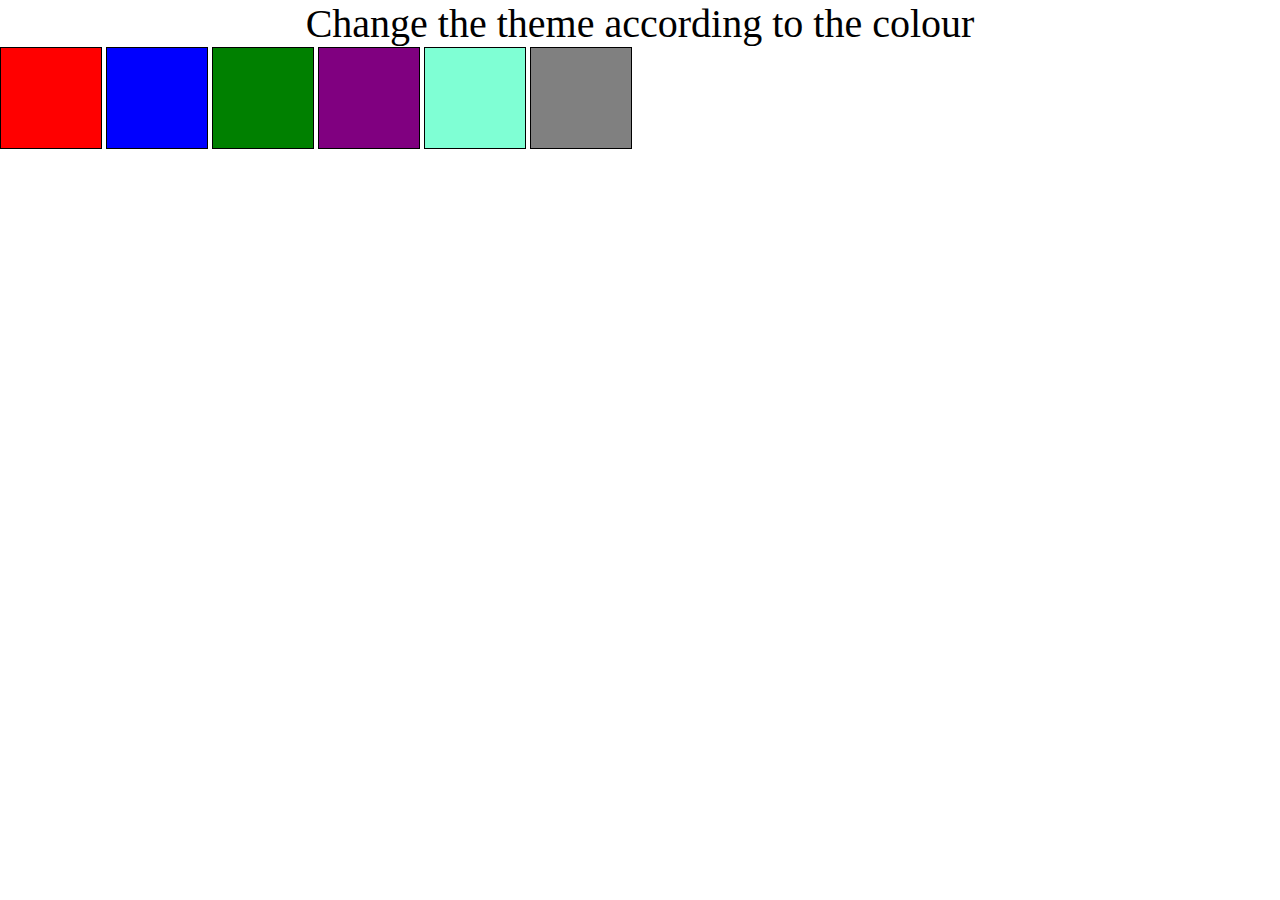
<file: project1/index.html>
<!DOCTYPE html>
<html lang="en">
  <head>
    <meta charset="UTF-8" />
    <meta name="viewport" content="width=device-width, initial-scale=1.0" />
    <title>Document</title>
    <link rel="stylesheet" href="style.css" />
  </head>
  <body>
    <div class="header">
      <p>Change the theme according to the colour</p>
    </div>
    <div class="selector">
      <span class="button" id="red" style="background-color:red ;"></span>
      <span class="button" id="blue" style="background-color:blue ;"></span>
      <span class="button" id="green" style="background-color:green ;"></span>
      <span class="button" id="purple" style="background-color:purple ;"></span>
      <span class="button" id="aquamarine" style="background-color:aquamarine ;"></span>
      <span class="button" id="grey" style="background-color:grey ;"></span>
    </div>
  </body>
  <script src="index.js"></script>
</html>
</file>
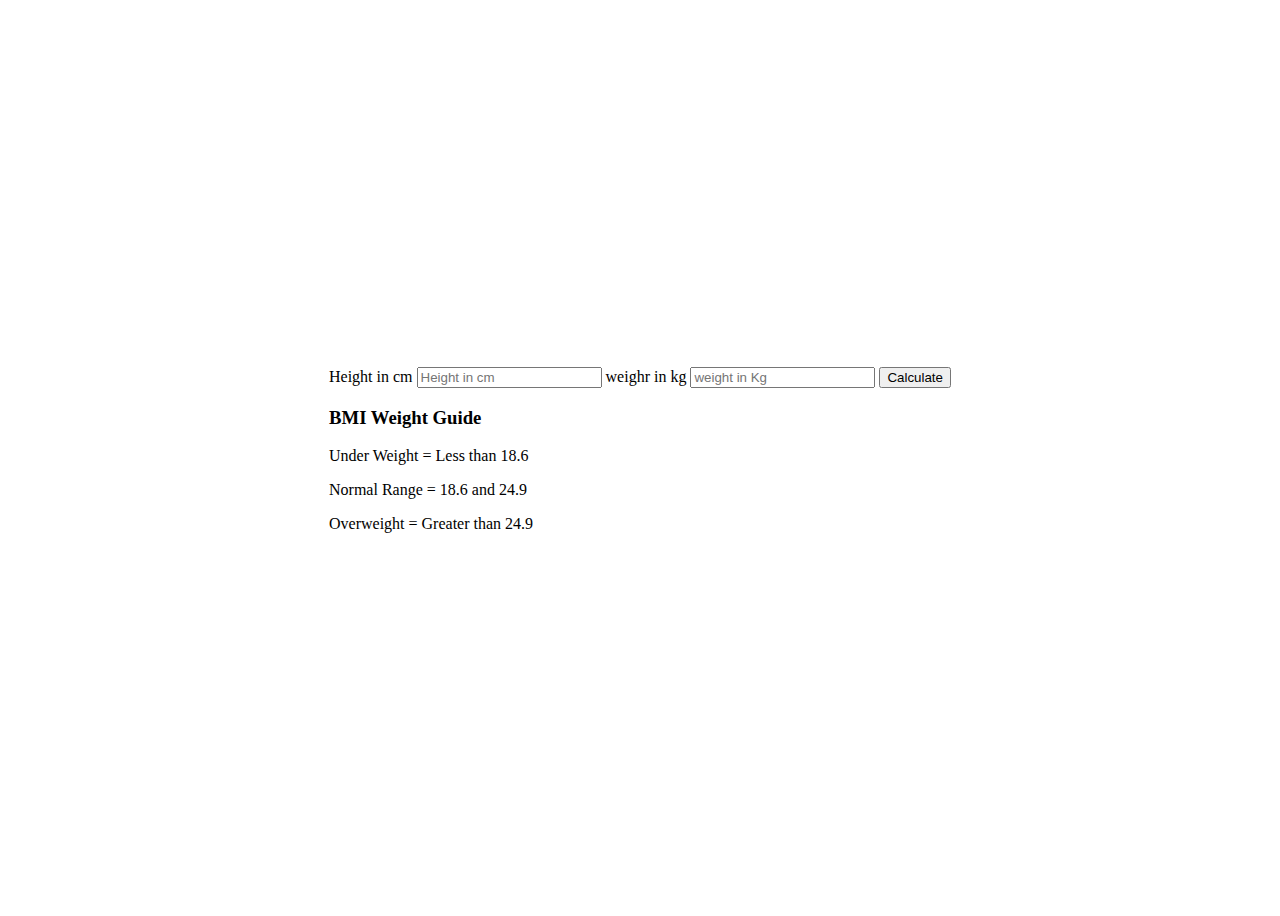
<file: Project2/index.html>
<!DOCTYPE html>
<html lang="en">
  <head>
    <meta charset="UTF-8" />
    <meta name="viewport" content="width=device-width, initial-scale=1.0" />
    <title>Document</title>
    <link rel="stylesheet" href="style.css" />
  </head>
  <body>
    <form action="">
      <label for="#height">Height in cm</label> 
      <input type="number" name="" id="height" placeholder="Height in cm" />
      <label for="#weighr">weighr in kg</label> 
      <input type="number" name="" id="weight" placeholder="weight in Kg" />
      <button type="submit">Calculate</button>
      <div id="results"></div>
      <div id="weight-guide">
        <h3>BMI Weight Guide</h3>
        <p>Under Weight = Less than 18.6</p>
        <p>Normal Range = 18.6 and 24.9</p>
        <p>Overweight = Greater than 24.9</p>
      </div>
    </form>
  </body>
  <script src="index.js"></script>
</html>
</file>
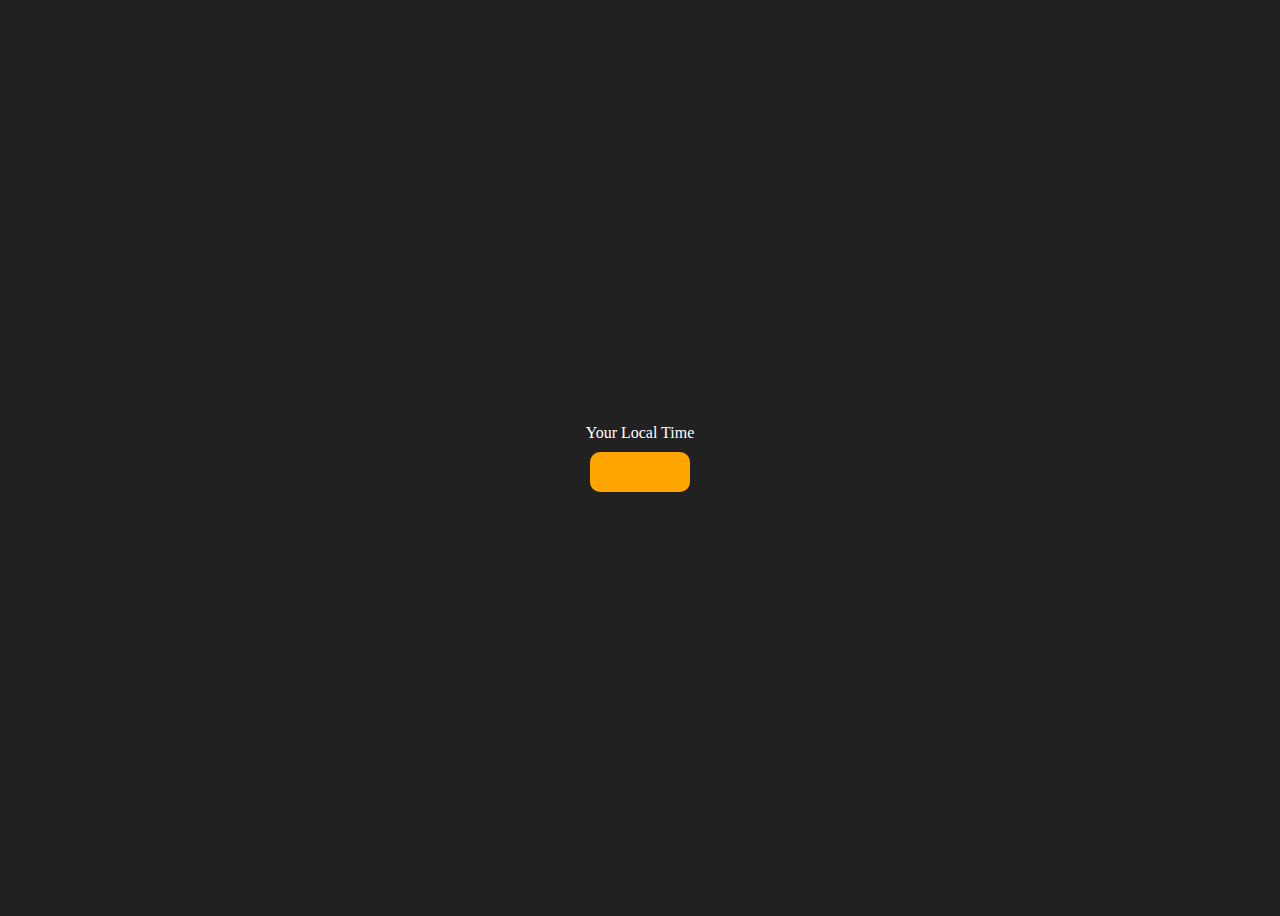
<file: project3/index.html>
<!DOCTYPE html>
<html lang="en">
  <head>
    <meta charset="UTF-8" />
    <meta name="viewport" content="width=device-width, initial-scale=1.0" />
    <title>Document</title>
    <style>
      body {
        background-color: #212121;
        color: #fff;
      }
      .center {
        display: flex;
        height: 100vh;
        justify-content: center;
        align-items: center;
        flex-direction: column;
      }
      #clock {
        font-size: 40px;
        background-color: orange;
        padding: 20px 50px;
        margin-top: 10px;
        border-radius: 10px;
      }
    </style>
  </head>
  <body>
    <div class="center">
      <div id="banner"><span>Your Local Time</span></div>
      <div id="clock"></div>
    </div>
  </body>
  <script src="index.js"></script>
</html>
</file>
<file: project1/style.css>
*{
  padding: 0;
  margin: 0;
}
body{
  height: 100vh;
  width: 100vw;
}
.header{
  display: flex;
  justify-content: center;
  /* border: 1px solid black; */
  font-size: 40px;
  
}

.button{
  display: inline-block;
  height: 100px;
  width: 100px;
  border: 1px solid black;
}
</file>
<file: Project2/style.css>
body{
  height: 100vh;
  display: flex;
  justify-content: center;
  align-items: center;
}
</file>
